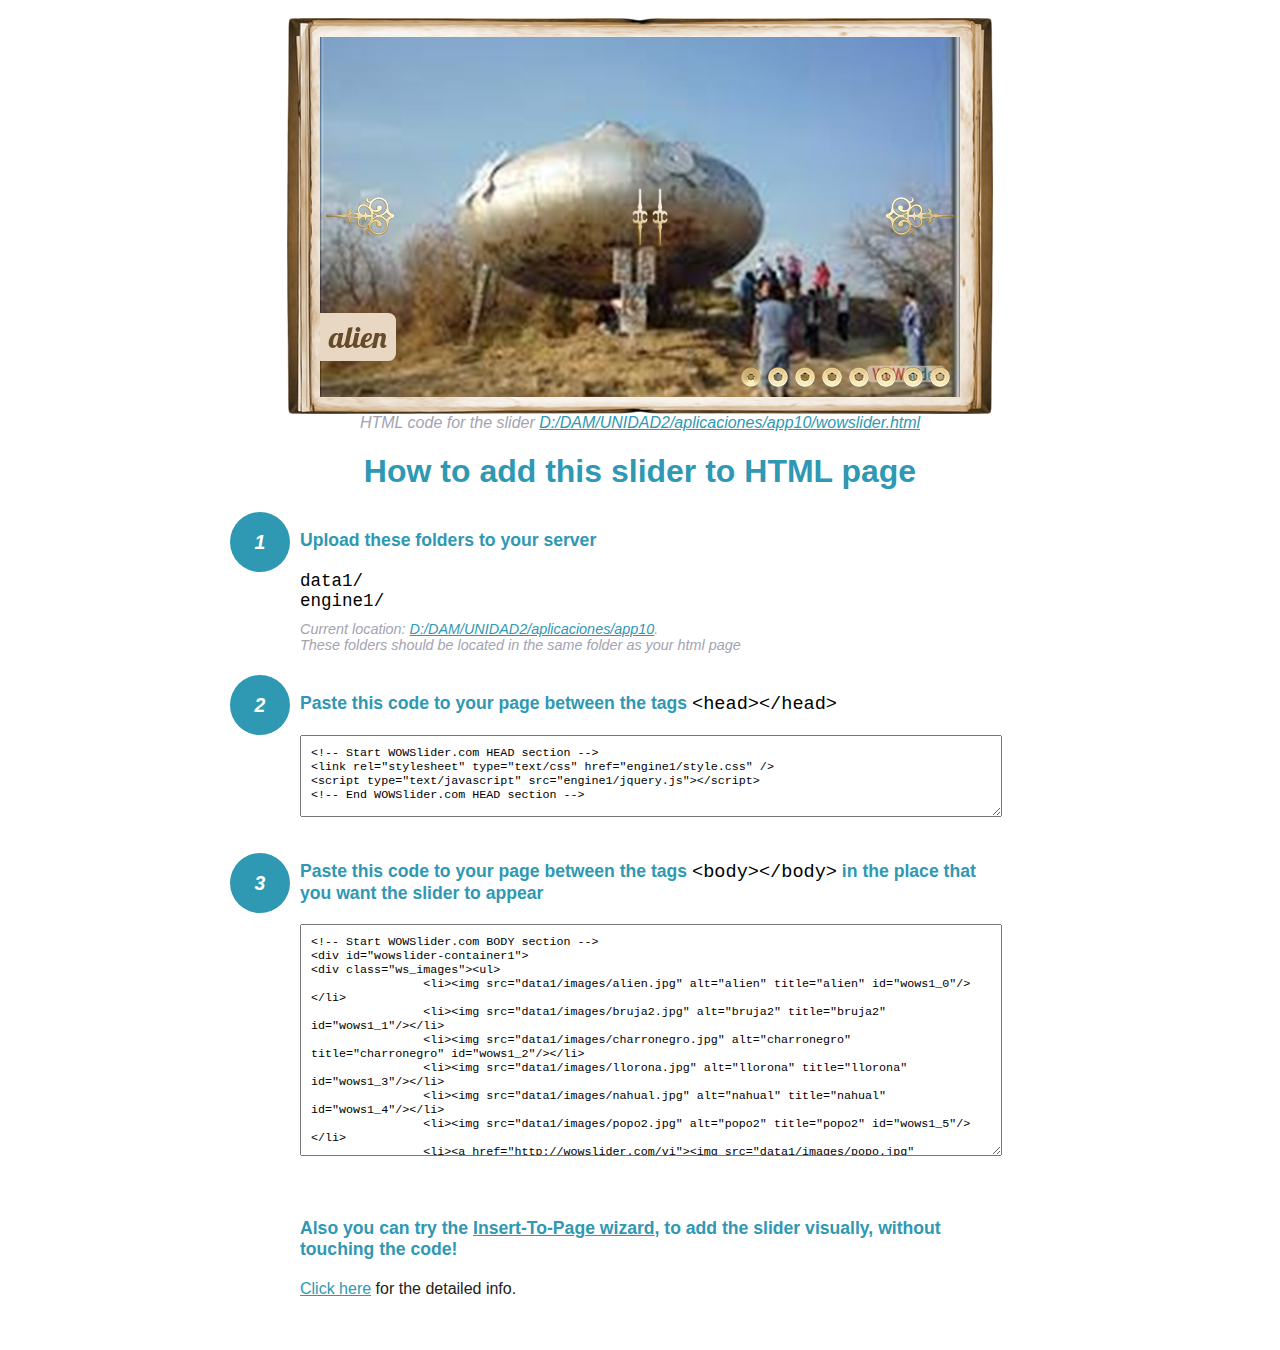
<file: wowslider-howto.html>
<!DOCTYPE html>
<html>
<head>
	<title>WOWSlider</title>
	<meta http-equiv="content-type" content="text/html; charset=utf-8" />
	<meta name="description" content="WOWSlider" />
	
	<!-- Start WOWSlider.com HEAD section --> <!-- add to the <head> of your page -->
	<link rel="stylesheet" type="text/css" href="engine1/style.css" />
	<script type="text/javascript" src="engine1/jquery.js"></script>
	<!-- End WOWSlider.com HEAD section -->


<style>
.instuction {
	font-family: sans-serif, Arial;
	display: block;
	margin: 0 auto;
	max-width: 820px;
	width: 100%;
	padding: 0 70px;
	color: #222;
	-webkit-box-sizing: border-box;
	-moz-box-sizing: border-box;
	box-sizing: border-box;
}
.instuction h1 img {
	max-width: 170px;
	vertical-align: middle;
	margin-bottom: 10px;
}
.instuction h1 {
	color: #2F98B3;
	text-align: center;
}
.instuction h2 {
	position: relative;
	font-size: 1.1em;
	color: #2F98B3;
	margin-bottom: 20px;
	margin-top: 40px;
}
.instuction h2 span.num {
	position: absolute;
	left: -70px;
	top: -18px;
	display: inline-block;
	vertical-align: middle;
	font-style: italic;
	font-size: 1.1em;
	width: 60px;
	height: 60px;
	line-height: 60px;
	text-align: center;
	background: #2F98B3;
	color: #fff;
	border-radius: 50%;
}
.instuction .mono {
	color: #000;
	font-family: monospace;
	font-size: 1.3em;
	font-weight: normal;
}
.instuction li.mono {
	font-size: 1.5em;
}

.instuction ul {
	font-size: 0.9em;
	margin-top: 0;
	padding-left: 0;
	list-style: none;
}
.instuction .note {
	color: #A3A3B2;
	font-style: italic;
	padding-top: 10px;
}
.instuction p.note {
	text-align: center;
	padding-top: 0;
	margin-top: 4px;
}
.instuction textarea {
	font-size: 0.9em;
	min-height: 60px;
	padding: 10px;
	margin: 0;
	overflow: auto;
	max-width: 100%;
	width: 100%;
}
.instuction a,
.instuction a:visited {
	color: #2F98B3;
}
</style>


</head>
<body style="margin:auto">

<br>

<!-- Start WOWSlider.com BODY section --> <!-- add to the <body> of your page -->
<div id="wowslider-container1">
<div class="ws_images"><ul>
		<li><img src="data1/images/alien.jpg" alt="alien" title="alien" id="wows1_0"/></li>
		<li><img src="data1/images/bruja2.jpg" alt="bruja2" title="bruja2" id="wows1_1"/></li>
		<li><img src="data1/images/charronegro.jpg" alt="charronegro" title="charronegro" id="wows1_2"/></li>
		<li><img src="data1/images/llorona.jpg" alt="llorona" title="llorona" id="wows1_3"/></li>
		<li><img src="data1/images/nahual.jpg" alt="nahual" title="nahual" id="wows1_4"/></li>
		<li><img src="data1/images/popo2.jpg" alt="popo2" title="popo2" id="wows1_5"/></li>
		<li><a href="http://wowslider.com/vi"><img src="data1/images/popo.jpg" alt="cssslider" title="popo" id="wows1_6"/></a></li>
		<li><img src="data1/images/bruja1.jpg" alt="bruja1" title="bruja1" id="wows1_7"/></li>
	</ul></div>
	<div class="ws_bullets"><div>
		<a href="#" title="alien"><span><img src="data1/tooltips/alien.jpg" alt="alien"/>1</span></a>
		<a href="#" title="bruja2"><span><img src="data1/tooltips/bruja2.jpg" alt="bruja2"/>2</span></a>
		<a href="#" title="charronegro"><span><img src="data1/tooltips/charronegro.jpg" alt="charronegro"/>3</span></a>
		<a href="#" title="llorona"><span><img src="data1/tooltips/llorona.jpg" alt="llorona"/>4</span></a>
		<a href="#" title="nahual"><span><img src="data1/tooltips/nahual.jpg" alt="nahual"/>5</span></a>
		<a href="#" title="popo2"><span><img src="data1/tooltips/popo2.jpg" alt="popo2"/>6</span></a>
		<a href="#" title="popo"><span><img src="data1/tooltips/popo.jpg" alt="popo"/>7</span></a>
		<a href="#" title="bruja1"><span><img src="data1/tooltips/bruja1.jpg" alt="bruja1"/>8</span></a>
	</div></div><div class="ws_script" style="position:absolute;left:-99%"><a href="http://wowslider.com/vi">bootstrap carousel</a> by WOWSlider.com v8.7</div>
<div class="ws_shadow"></div>
</div>	
<script type="text/javascript" src="engine1/wowslider.js"></script>
<script type="text/javascript" src="engine1/script.js"></script>
<!-- End WOWSlider.com BODY section -->


<div class="instuction">
	<p class="note">HTML code for the slider <a href="file:///D:/DAM/UNIDAD2/aplicaciones/app10/wowslider.html">D:/DAM/UNIDAD2/aplicaciones/app10/wowslider.html</a></p>

	<h1>
		How to add this slider to HTML page
	</h1>

	<h2><span class="num">1</span> Upload these folders to your server</h2>
	<ul>
		<li class="mono">data1/</li>
		<li class="mono">engine1/</li>
		<li class="note">Current location: <a href="file:///D:/DAM/UNIDAD2/aplicaciones/app10">D:/DAM/UNIDAD2/aplicaciones/app10</a>. <br>These folders should be located in the same folder as your html page</li>
	</ul>

	<h2><span class="num">2</span> Paste this code to your page between the tags <span class="mono">&lt;head&gt;&lt;/head&gt;</span></h2>
	<textarea onclick="this.select()">&lt;!-- Start WOWSlider.com HEAD section --&gt;
&lt;link rel=&quot;stylesheet&quot; type=&quot;text/css&quot; href=&quot;engine1/style.css&quot; /&gt;
&lt;script type=&quot;text/javascript&quot; src=&quot;engine1/jquery.js&quot;&gt;&lt;/script&gt;
&lt;!-- End WOWSlider.com HEAD section --&gt;</textarea>


	<h2><span class="num" style="top: -8px;">3</span> Paste this code to your page between the tags <span class="mono">&lt;body&gt;&lt;/body&gt;</span> in the place that you want the slider to appear</h2>
	<textarea onclick="this.select()" rows="15">&lt;!-- Start WOWSlider.com BODY section --&gt;
&lt;div id=&quot;wowslider-container1&quot;&gt;
&lt;div class=&quot;ws_images&quot;&gt;&lt;ul&gt;
		&lt;li&gt;&lt;img src=&quot;data1/images/alien.jpg&quot; alt=&quot;alien&quot; title=&quot;alien&quot; id=&quot;wows1_0&quot;/&gt;&lt;/li&gt;
		&lt;li&gt;&lt;img src=&quot;data1/images/bruja2.jpg&quot; alt=&quot;bruja2&quot; title=&quot;bruja2&quot; id=&quot;wows1_1&quot;/&gt;&lt;/li&gt;
		&lt;li&gt;&lt;img src=&quot;data1/images/charronegro.jpg&quot; alt=&quot;charronegro&quot; title=&quot;charronegro&quot; id=&quot;wows1_2&quot;/&gt;&lt;/li&gt;
		&lt;li&gt;&lt;img src=&quot;data1/images/llorona.jpg&quot; alt=&quot;llorona&quot; title=&quot;llorona&quot; id=&quot;wows1_3&quot;/&gt;&lt;/li&gt;
		&lt;li&gt;&lt;img src=&quot;data1/images/nahual.jpg&quot; alt=&quot;nahual&quot; title=&quot;nahual&quot; id=&quot;wows1_4&quot;/&gt;&lt;/li&gt;
		&lt;li&gt;&lt;img src=&quot;data1/images/popo2.jpg&quot; alt=&quot;popo2&quot; title=&quot;popo2&quot; id=&quot;wows1_5&quot;/&gt;&lt;/li&gt;
		&lt;li&gt;&lt;a href=&quot;http://wowslider.com/vi&quot;&gt;&lt;img src=&quot;data1/images/popo.jpg&quot; alt=&quot;cssslider&quot; title=&quot;popo&quot; id=&quot;wows1_6&quot;/&gt;&lt;/a&gt;&lt;/li&gt;
		&lt;li&gt;&lt;img src=&quot;data1/images/bruja1.jpg&quot; alt=&quot;bruja1&quot; title=&quot;bruja1&quot; id=&quot;wows1_7&quot;/&gt;&lt;/li&gt;
	&lt;/ul&gt;&lt;/div&gt;
	&lt;div class=&quot;ws_bullets&quot;&gt;&lt;div&gt;
		&lt;a href=&quot;#&quot; title=&quot;alien&quot;&gt;&lt;span&gt;&lt;img src=&quot;data1/tooltips/alien.jpg&quot; alt=&quot;alien&quot;/&gt;1&lt;/span&gt;&lt;/a&gt;
		&lt;a href=&quot;#&quot; title=&quot;bruja2&quot;&gt;&lt;span&gt;&lt;img src=&quot;data1/tooltips/bruja2.jpg&quot; alt=&quot;bruja2&quot;/&gt;2&lt;/span&gt;&lt;/a&gt;
		&lt;a href=&quot;#&quot; title=&quot;charronegro&quot;&gt;&lt;span&gt;&lt;img src=&quot;data1/tooltips/charronegro.jpg&quot; alt=&quot;charronegro&quot;/&gt;3&lt;/span&gt;&lt;/a&gt;
		&lt;a href=&quot;#&quot; title=&quot;llorona&quot;&gt;&lt;span&gt;&lt;img src=&quot;data1/tooltips/llorona.jpg&quot; alt=&quot;llorona&quot;/&gt;4&lt;/span&gt;&lt;/a&gt;
		&lt;a href=&quot;#&quot; title=&quot;nahual&quot;&gt;&lt;span&gt;&lt;img src=&quot;data1/tooltips/nahual.jpg&quot; alt=&quot;nahual&quot;/&gt;5&lt;/span&gt;&lt;/a&gt;
		&lt;a href=&quot;#&quot; title=&quot;popo2&quot;&gt;&lt;span&gt;&lt;img src=&quot;data1/tooltips/popo2.jpg&quot; alt=&quot;popo2&quot;/&gt;6&lt;/span&gt;&lt;/a&gt;
		&lt;a href=&quot;#&quot; title=&quot;popo&quot;&gt;&lt;span&gt;&lt;img src=&quot;data1/tooltips/popo.jpg&quot; alt=&quot;popo&quot;/&gt;7&lt;/span&gt;&lt;/a&gt;
		&lt;a href=&quot;#&quot; title=&quot;bruja1&quot;&gt;&lt;span&gt;&lt;img src=&quot;data1/tooltips/bruja1.jpg&quot; alt=&quot;bruja1&quot;/&gt;8&lt;/span&gt;&lt;/a&gt;
	&lt;/div&gt;&lt;/div&gt;&lt;div class=&quot;ws_script&quot; style=&quot;position:absolute;left:-99%&quot;&gt;&lt;a href=&quot;http://wowslider.com/vi&quot;&gt;bootstrap carousel&lt;/a&gt; by WOWSlider.com v8.7&lt;/div&gt;
&lt;div class=&quot;ws_shadow&quot;&gt;&lt;/div&gt;
&lt;/div&gt;	
&lt;script type=&quot;text/javascript&quot; src=&quot;engine1/wowslider.js&quot;&gt;&lt;/script&gt;
&lt;script type=&quot;text/javascript&quot; src=&quot;engine1/script.js&quot;&gt;&lt;/script&gt;
&lt;!-- End WOWSlider.com BODY section --&gt;</textarea>

<br><br>
<h2>Also you can try the <a href="http://wowslider.com/help/add-wowslider-to-page-2.html" target="_blank">Insert-To-Page wizard</a>, to add the slider visually, without touching the code!</h2>
<p>
	<a href="http://wowslider.com/help/add-wowslider-to-page-2.html" target="_blank">Click here</a> for the detailed info.
</p>
</div>

<br><br>
</body>
</html>
</file>
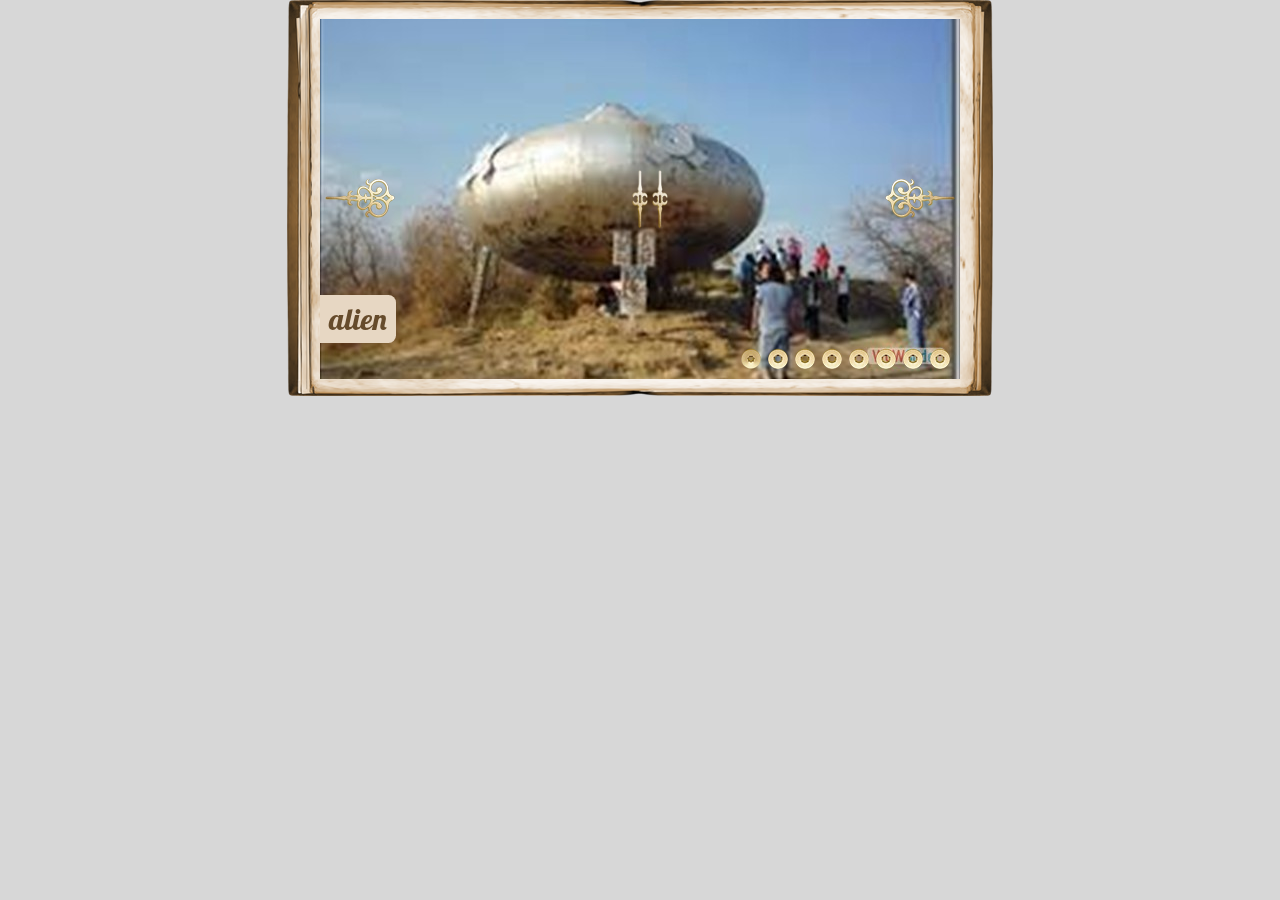
<file: wowslider.html>
<!DOCTYPE html>
<html>
<head>
	<title>Bootstrap carousel</title>
	<meta http-equiv="content-type" content="text/html; charset=utf-8" />
	<meta name="description" content="Made with WOW Slider - Create beautiful, responsive image sliders in a few clicks. Awesome skins and animations. Bootstrap carousel" />
	
	<!-- Start WOWSlider.com HEAD section --> <!-- add to the <head> of your page -->
	<link rel="stylesheet" type="text/css" href="engine1/style.css" />
	<script type="text/javascript" src="engine1/jquery.js"></script>
	<!-- End WOWSlider.com HEAD section -->

</head>
<body style="background-color:#d7d7d7;margin:auto">
	
	<!-- Start WOWSlider.com BODY section --> <!-- add to the <body> of your page -->
	<div id="wowslider-container1">
	<div class="ws_images"><ul>
		<li><img src="data1/images/alien.jpg" alt="alien" title="alien" id="wows1_0"/></li>
		<li><img src="data1/images/bruja2.jpg" alt="bruja2" title="bruja2" id="wows1_1"/></li>
		<li><img src="data1/images/charronegro.jpg" alt="charronegro" title="charronegro" id="wows1_2"/></li>
		<li><img src="data1/images/llorona.jpg" alt="llorona" title="llorona" id="wows1_3"/></li>
		<li><img src="data1/images/nahual.jpg" alt="nahual" title="nahual" id="wows1_4"/></li>
		<li><img src="data1/images/popo2.jpg" alt="popo2" title="popo2" id="wows1_5"/></li>
		<li><a href="http://wowslider.com/vi"><img src="data1/images/popo.jpg" alt="cssslider" title="popo" id="wows1_6"/></a></li>
		<li><img src="data1/images/bruja1.jpg" alt="bruja1" title="bruja1" id="wows1_7"/></li>
	</ul></div>
	<div class="ws_bullets"><div>
		<a href="#" title="alien"><span><img src="data1/tooltips/alien.jpg" alt="alien"/>1</span></a>
		<a href="#" title="bruja2"><span><img src="data1/tooltips/bruja2.jpg" alt="bruja2"/>2</span></a>
		<a href="#" title="charronegro"><span><img src="data1/tooltips/charronegro.jpg" alt="charronegro"/>3</span></a>
		<a href="#" title="llorona"><span><img src="data1/tooltips/llorona.jpg" alt="llorona"/>4</span></a>
		<a href="#" title="nahual"><span><img src="data1/tooltips/nahual.jpg" alt="nahual"/>5</span></a>
		<a href="#" title="popo2"><span><img src="data1/tooltips/popo2.jpg" alt="popo2"/>6</span></a>
		<a href="#" title="popo"><span><img src="data1/tooltips/popo.jpg" alt="popo"/>7</span></a>
		<a href="#" title="bruja1"><span><img src="data1/tooltips/bruja1.jpg" alt="bruja1"/>8</span></a>
	</div></div><div class="ws_script" style="position:absolute;left:-99%"><a href="http://wowslider.com/vi">bootstrap carousel</a> by WOWSlider.com v8.7</div>
	<div class="ws_shadow"></div>
	</div>	
	<script type="text/javascript" src="engine1/wowslider.js"></script>
	<script type="text/javascript" src="engine1/script.js"></script>
	<!-- End WOWSlider.com BODY section -->

</body>
</html>
</file>
<file: engine1/style.css>
/*
 *	generated by WOW Slider 8.7
 *	template Book
 */
@import url(https://fonts.googleapis.com/css?family=Lobster&subset=latin,latin-ext,cyrillic);
#wowslider-container1 { 
	display: table;
	zoom: 1; 
	position: relative;
	width: 100%;
	max-width: 640px;
	max-height:360px;
	margin:19px auto 17px;
	z-index:90;
	text-align:left; /* reset align=center */
	font-size: 10px;
	text-shadow: none; /* fix some user styles */

	/* reset box-sizing (to boostrap friendly) */
	-webkit-box-sizing: content-box;
	-moz-box-sizing: content-box;
	box-sizing: content-box; 
}
* html #wowslider-container1{ width:640px }
#wowslider-container1 .ws_images ul{
	position:relative;
	width: 10000%; 
	height:100%;
	left:0;
	list-style:none;
	margin:0;
	padding:0;
	border-spacing:0;
	overflow: visible;
	/*table-layout:fixed;*/
}
#wowslider-container1 .ws_images ul li{
	position: relative;
	width:1%;
	height:100%;
	line-height:0; /*opera*/
	overflow: hidden;
	float:left;
	/*font-size:0;*/
	padding:0 0 0 0 !important;
	margin:0 0 0 0 !important;
}

#wowslider-container1 .ws_images{
	position: relative;
	left:0;
	top:0;
	height:100%;
	max-height:360px;
	max-width: 640px;
	vertical-align: top;
	border:none;
	overflow: hidden;
}
#wowslider-container1 .ws_images ul a{
	width:100%;
	height:100%;
	max-height:360px;
	display:block;
	color:transparent;
}
#wowslider-container1 img{
	max-width: none !important;
}
#wowslider-container1 .ws_images .ws_list img,
#wowslider-container1 .ws_images > div > img{
	width:100%;
	border:none 0;
	max-width: none;
	padding:0;
	margin:0;
}
#wowslider-container1 .ws_images > div > img {
	max-height:360px;
}

#wowslider-container1 .ws_images iframe {
	position: absolute;
	z-index: -1;
}

#wowslider-container1 .ws-title > div {
	display: inline-block !important;
}

#wowslider-container1 a{ 
	text-decoration: none; 
	outline: none; 
	border: none; 
}

#wowslider-container1  .ws_bullets { 
	float: left;
	position:absolute;
	z-index:70;
}
#wowslider-container1  .ws_bullets div{
	position:relative;
	float:left;
	font-size: 0px;
}
/* compatibility with Joomla styles */
#wowslider-container1  .ws_bullets a {
	line-height: 0;
}

#wowslider-container1  .ws_script{
	display:none;
}
#wowslider-container1 sound, 
#wowslider-container1 object{
	position:absolute;
}

/* prevent some of users reset styles */
#wowslider-container1 .ws_effect {
	position: static;
	width: 100%;
	height: 100%;
}

#wowslider-container1 .ws_photoItem {
	border: 2em solid #fff;
	margin-left: -2em;
	margin-top: -2em;
}
#wowslider-container1 .ws_cube_side {
	background: #A6A5A9;
}


#wowslider-container1.ws_gestures {
	cursor: -webkit-grab;
	cursor: -moz-grab;
	cursor: url("[data-uri]"), move;
}
#wowslider-container1.ws_gestures.ws_grabbing {
	cursor: -webkit-grabbing;
	cursor: -moz-grabbing;
	cursor: url("[data-uri]"), move;
}

/* hide controls when video start play */
#wowslider-container1.ws_video_playing .ws_bullets,
#wowslider-container1.ws_video_playing .ws_fullscreen,
#wowslider-container1.ws_video_playing .ws_next,
#wowslider-container1.ws_video_playing .ws_prev {
	display: none;
}


/* youtube/vimeo buttons */
#wowslider-container1 .ws_video_btn {
	position: absolute;
	display: none;
	cursor: pointer;
	top: 0;
	left: 0;
	width: 100%;
	height: 100%;
	z-index: 55;
}
#wowslider-container1 .ws_video_btn.ws_youtube,
#wowslider-container1 .ws_video_btn.ws_vimeo {
	display: block;
}
#wowslider-container1 .ws_video_btn div {
	position: absolute;
	background-image: url(./playvideo.png);
	background-size: 200%;
	top: 50%;
	left: 50%;
	width: 7em;
	height: 5em;
	margin-left: -3.5em;
	margin-top: -2.5em;
}
#wowslider-container1 .ws_video_btn.ws_youtube div {
	background-position: 0 0;
}
#wowslider-container1 .ws_video_btn.ws_youtube:hover div {
	background-position: 100% 0;
}
#wowslider-container1 .ws_video_btn.ws_vimeo div {
	background-position: 0 100%;
}
#wowslider-container1 .ws_video_btn.ws_vimeo:hover div {
	background-position: 100% 100%;
}

#wowslider-container1 .ws_playpause.ws_hide {
	display: none !important;
}

#wowslider-container1  .ws_bullets { 
	padding: 5px; 
}
#wowslider-container1 .ws_bullets a { 
	width:20px;
	height:21px;
	background: url(./bullet.png) left top;
	float: left; 
	text-indent: -4000px; 
	position:relative;
	margin-left:7px;
	color:transparent;
}

#wowslider-container1 .ws_bullets a.ws_selbull, #wowslider-container1 .ws_bullets a:hover{
	background-position: 0 100%;
}
#wowslider-container1 a.ws_next, #wowslider-container1 a.ws_prev {
	background-size: 200%;
	position:absolute;
	top:50%;
	margin-top:-2em;
	z-index:60;
	height: 3.9em;
	width: 7em;
	background-image: url(./arrows.png);
}
#wowslider-container1 a.ws_next{
	background-position: 100% 0;
	right:0.5em;
}
#wowslider-container1 a.ws_prev {
	left:0.5em;
	background-position: 0 0; 
}

/*playpause*/
#wowslider-container1 .ws_playpause {
    width: 5.8em;
    height: 5.8em;
    position: absolute;
    top: 50%;
    left: 50%;
    margin-left: -1.9em;
    margin-top: -2.9em;
    z-index: 59;
	background-size: 100%;
}

#wowslider-container1 .ws_pause {
    background-image: url(./pause.png);
}

#wowslider-container1 .ws_play {
    background-image: url(./play.png);
}
/* bottom right */
#wowslider-container1  .ws_bullets {
    bottom: 5px;
	right:5px;
}

#wowslider-container1 .ws-title{
	position:absolute;
	display:block;
	font: 3em 'Lobster', Comic Sans MS, cursive;
	bottom: 1.2em;
	left: 0;
	margin-right: 0.4em; 
	color:#664b2b;
	z-index: 50;
	line-height: 1em;
}
#wowslider-container1 .ws-title div,#wowslider-container1 .ws-title span{
	display:inline-block;
	padding:0.3em;
	background:#e7d7c3;
	border-radius:0 0.25em 0.25em 0;
	-moz-border-radius:0 0.25em 0.25em 0;
	-webkit-border-radius:0 0.25em 0.25em 0;
	box-shadow: 0.1em 0 0.15em rgba(114, 82, 45, 0.6);
    -moz-box-shadow: 0.1em 0 0.15em rgba(114, 82, 45, 0.6);	
	-webkit-box-shadow: 0.1em 0 0.15em rgba(114, 82, 45, 0.6);	

}
#wowslider-container1 .ws-title div{
	font-family:"Palatino Linotype","Book Antiqua",Palatino,serif;
	line-height: 1.1em;
	color: #473520;
    display: block;
    font-size: 0.666em;
    margin-top: 0.4em;
}#wowslider-container1 .ws_images > ul{
	animation: wsBasic 32s infinite;
	-moz-animation: wsBasic 32s infinite;
	-webkit-animation: wsBasic 32s infinite;
}
@keyframes wsBasic{0%{left:-0%} 6.25%{left:-0%} 12.5%{left:-100%} 18.75%{left:-100%} 25%{left:-200%} 31.25%{left:-200%} 37.5%{left:-300%} 43.75%{left:-300%} 50%{left:-400%} 56.25%{left:-400%} 62.5%{left:-500%} 68.75%{left:-500%} 75%{left:-600%} 81.25%{left:-600%} 87.5%{left:-700%} 93.75%{left:-700%} }
@-moz-keyframes wsBasic{0%{left:-0%} 6.25%{left:-0%} 12.5%{left:-100%} 18.75%{left:-100%} 25%{left:-200%} 31.25%{left:-200%} 37.5%{left:-300%} 43.75%{left:-300%} 50%{left:-400%} 56.25%{left:-400%} 62.5%{left:-500%} 68.75%{left:-500%} 75%{left:-600%} 81.25%{left:-600%} 87.5%{left:-700%} 93.75%{left:-700%} }
@-webkit-keyframes wsBasic{0%{left:-0%} 6.25%{left:-0%} 12.5%{left:-100%} 18.75%{left:-100%} 25%{left:-200%} 31.25%{left:-200%} 37.5%{left:-300%} 43.75%{left:-300%} 50%{left:-400%} 56.25%{left:-400%} 62.5%{left:-500%} 68.75%{left:-500%} 75%{left:-600%} 81.25%{left:-600%} 87.5%{left:-700%} 93.75%{left:-700%} }

#wowslider-container1  .ws_shadow{
	background-image: url(./bg.png);
	background-repeat: no-repeat;
	background-size:100%;
	position:absolute;
	z-index: -1;
	left:-5.16%;
	top:-5.28%;
	width:110.31%;
	height:110%;
}
* html #wowslider-container1 .ws_shadow{/*ie6*/
	background:none;
	filter:progid:DXImageTransform.Microsoft.AlphaImageLoader( src='engine1/bg.png', sizingMethod='scale');
}
*+html #wowslider-container1 .ws_shadow{/*ie7*/
	background:none;
	filter:progid:DXImageTransform.Microsoft.AlphaImageLoader( src='engine1/bg.png', sizingMethod='scale');
}
#wowslider-container1 .ws_bullets  a img{
	text-indent:0;
	display:block;
	bottom:20px;
	left:-43px;
	visibility:hidden;
	position:absolute;
	box-shadow: 0 1px 3px rgba(46, 15, 0, 0.4);
    -moz-box-shadow: 0 1px 3px rgba(46, 15, 0, 0.4);	
	-webkit-box-shadow:0 1px 3px rgba(46, 15, 0, 0.4);
    border: 3px solid #edd8a3;
	border-radius:5px;
	-moz-border-radius:5px;
	-webkit-border-radius:5px;
	max-width:none;
}
#wowslider-container1 .ws_bullets a:hover img{
	visibility:visible;
}

#wowslider-container1 .ws_bulframe div div{
	height:48px;
	overflow:visible;
	position:relative;
}
#wowslider-container1 .ws_bulframe div {
	left:0;
	overflow:hidden;
	position:relative;
	width:85px;
	background-color:#edd8a3;
}
#wowslider-container1  .ws_bullets .ws_bulframe{
	display:none;
	bottom:24px;
	overflow:visible;
	position:absolute;
	cursor:pointer;
	box-shadow: 0 1px 3px rgba(46, 15, 0, 0.4);
    -moz-box-shadow: 0 1px 3px rgba(46, 15, 0, 0.4);	
	-webkit-box-shadow:0 1px 3px rgba(46, 15, 0, 0.4);
    border: 3px solid #edd8a3;
	border-radius:5px;
	-moz-border-radius:5px;
	-webkit-border-radius:5px;
}
#wowslider-container1 .ws_bulframe span{
	display:block;
	position:absolute;
	bottom:-8px;
	margin-left:-1px;
	left:43px;
	background:url(./triangle.png);
	width:15px;
	height:6px;
}#wowslider-container1 .ws_bulframe div div{
	height: auto;
}

@media all and (max-width:760px) {
	#wowslider-container1 .ws_fullscreen {
		display: block;
	}
}
@media all and (max-width:400px){
	#wowslider-container1 .ws_controls,
	#wowslider-container1 .ws_bullets,
	#wowslider-container1 .ws_thumbs{
		display: none
	}
}
</file>
